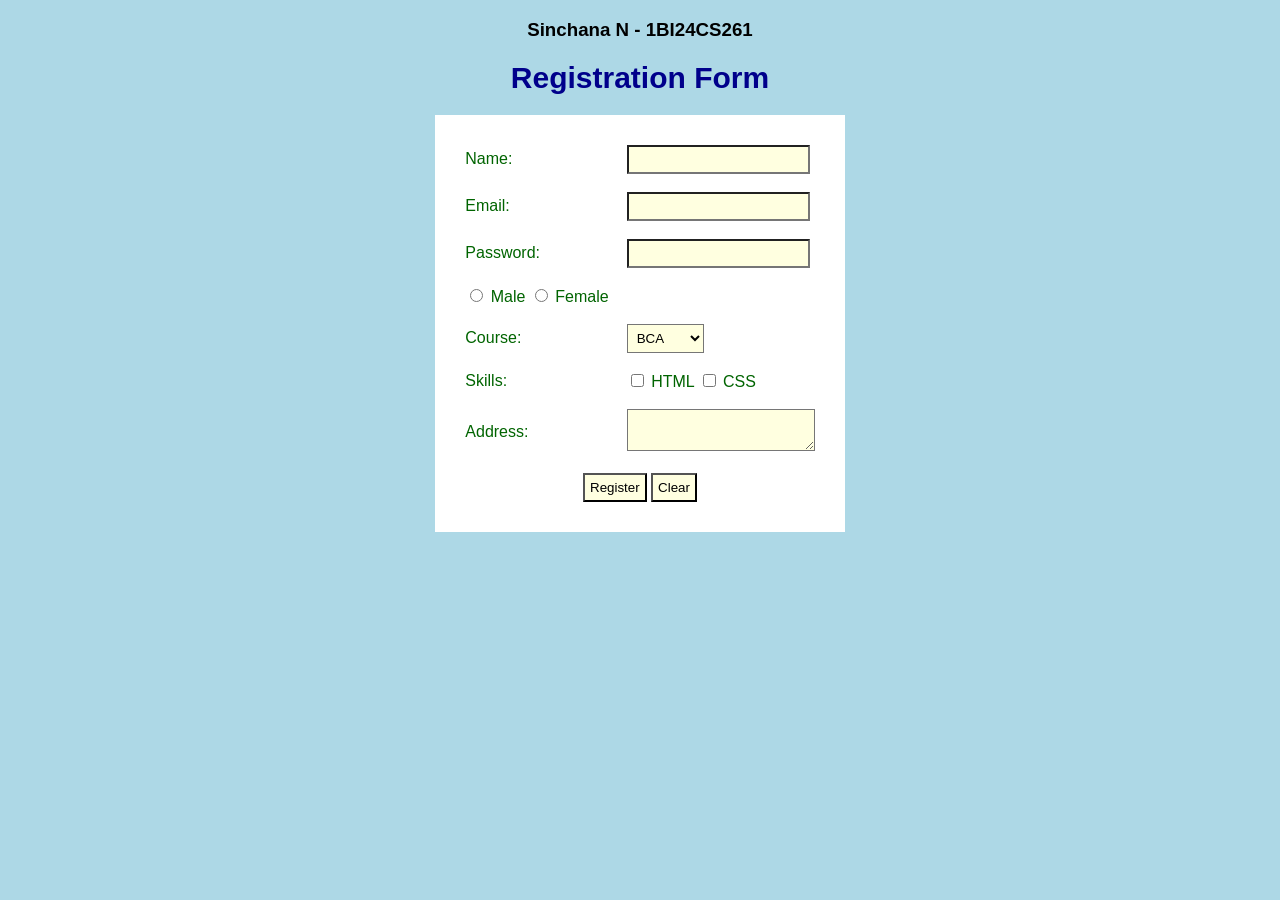
<file: registration.html>
<!DOCTYPE html>
<html>
    <head>
        <title>Registration</title>
        <style>
            body {
                background: lightblue;
                font-family: Arial;
            }

            h1 {
                color: darkblue;
                font-size: 30px;
                text-align: center;
            }

            table {
                margin: auto;
                background: white;
                padding: 20px;
            }

            td {
                padding: 8px;
                color: darkgreen;
                font-size: 16px;
            }

            input, select, textarea {
                background: lightyellow;
                padding: 5px;
            }
        </style>
    </head>
    <body>
        <h3 style="text-align: center">Sinchana N - 1BI24CS261</h3>
        <h1>Registration Form</h1>
        <form>
            <table>
                <tr><td>Name:</td><td><input type='text'></td></tr>
                <tr><td>Email:</td><td><input type="email"></td></tr>
                <tr><td>Password:</td><td><input type='password'></td></tr>
                <tr>
                    <td>
                        <input type="radio" name="g"> Male
                        <input type="radio" name="g"> Female
                    </td>
                </tr>
                <tr>
                    <td>Course:</td>
                    <td>
                        <select>
                            <option>BCA</option>
                            <option>B. Tech</option>
                            <option>MCA</option>
                        </select>
                    </td>
                </tr>
                <tr>
                    <td>Skills:</td>
                    <td>
                        <input type="checkbox"> HTML
                        <input type="checkbox"> CSS
                    </td>
                </tr>
                <tr><td>Address:</td><td><textarea></textarea></td></tr>
                <tr><td colspan="2" align="center">
                    <input type="submit" value="Register">
                    <input type="reset" value="Clear">
                    </td>
                </tr>
            </table>
        </form>
    </body>
</html>
</file>
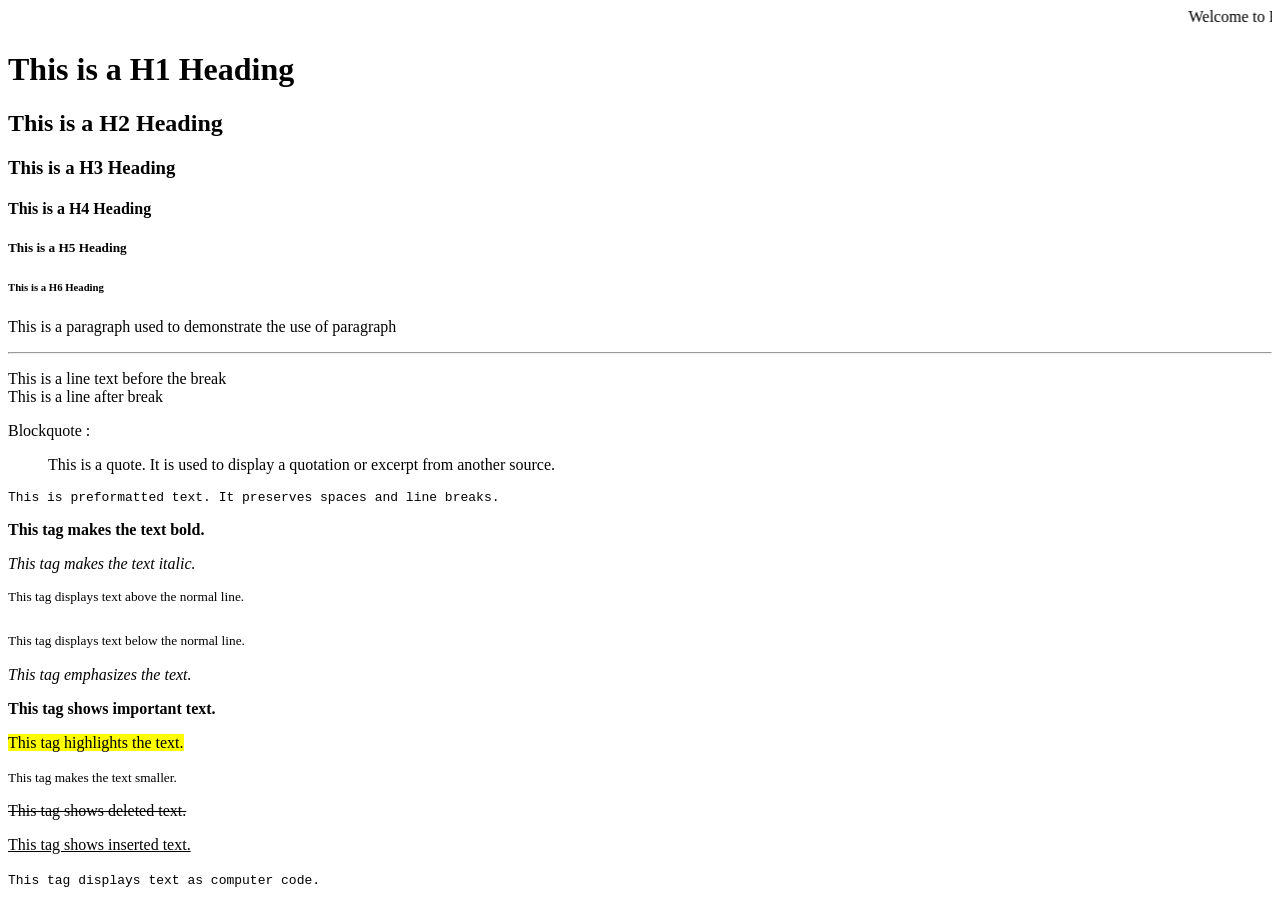
<file: sample.html>
<!DOCTYPE html>
<html>
<body>

    <marquee>Welcome to BIT</marquee>

    <h1>This is a H1 Heading</h1>
    <h2>This is a H2 Heading</h2>
    <h3>This is a H3 Heading</h3>
    <h4>This is a H4 Heading</h4>
    <h5>This is a H5 Heading</h5>
    <h6>This is a H6 Heading</h6>

    <p>This is a paragraph used to demonstrate the use of paragraph</p>

    <hr>

    <p>This is a line text before the break<br>This is a line after break</p>
<p>Blockquote :</p>
    <blockquote>
        This is a quote. It is used to display a quotation or excerpt from another source.
    </blockquote>

    <pre>This is preformatted text. It preserves spaces and line breaks.</pre>

    <p><b>This tag makes the text bold.</b></p>

    <p><i>This tag makes the text italic.</i></p>

    <p><sup>This tag displays text above the normal line.</sup></p>

    <p><sub>This tag displays text below the normal line.</sub></p>

    <p><em>This tag emphasizes the text.</em></p>

    <p><strong>This tag shows important text.</strong></p>

    <p><mark>This tag highlights the text.</mark></p>

    <p><small>This tag makes the text smaller.</small></p>

    <p><del>This tag shows deleted text.</del></p>

    <p><ins>This tag shows inserted text.</ins></p>

    <p><code>This tag displays text as computer code.</code></p>

</body>
</html>
</file>
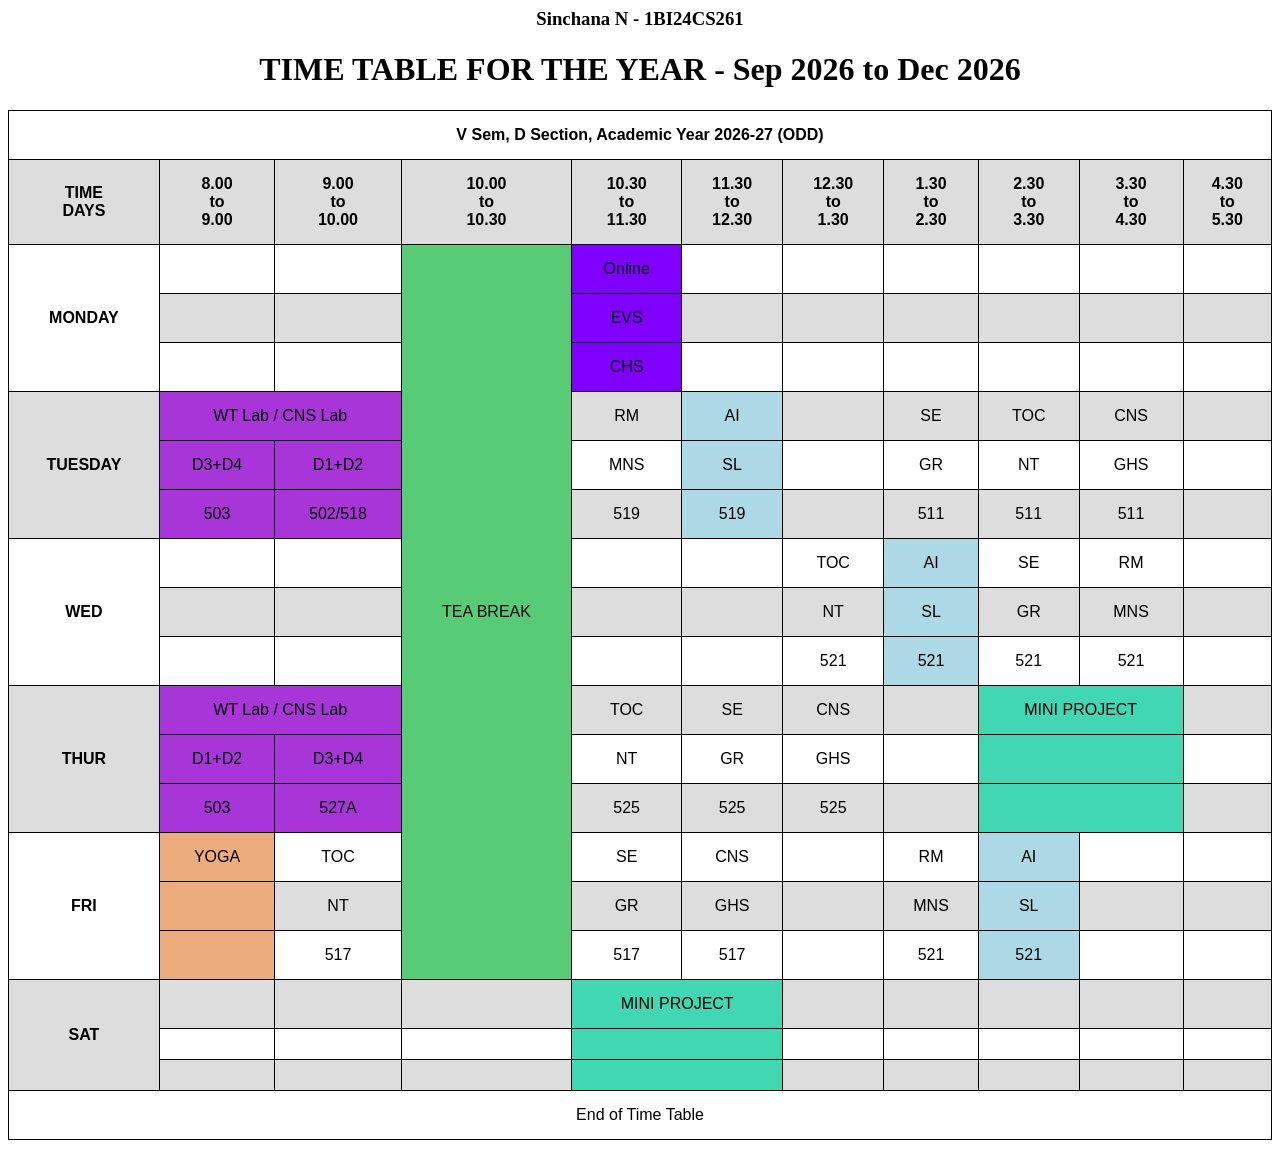
<file: timetable.html>
<html>
    <head>
        <style>
table {
  font-family: arial, sans-serif;
  width: 100%;
  border-collapse: collapse;
}

td, th {
  border: 1px solid #000000;
  text-align: center;
  padding: 15px;
  /* background-color: #eeeeee; */
}

td.lab {
    background-color: #a735d7;
}
td.elective {
    background-color: lightblue;
}
td.zerocred {
    background-color: #edac7d;
}
td.miniproj {
    background-color: #41d7b2;
}
td.onecred {
    background-color: #7F00FF;
}
td.break {
    background-color: #58cb77;
}
tr:nth-child(even) {
  background-color: #dddddd;
}

        </style>
    </head>
    <body>
        <h3 style="text-align: center">
            Sinchana N - 1BI24CS261
        </h3>
        <h1 style="text-align: center">
            TIME TABLE FOR THE YEAR - Sep 2026 to Dec 2026
        </h1>
        <table>
            <tr>
                <th colspan="11"><b> V Sem, D Section, Academic Year 2026-27 (ODD) </b></th>
            </tr>
        
        <tr>
            <th>TIME<br>DAYS</th>
            <th>8.00<br>to<br>9.00</th>
            <th>9.00<br>to<br>10.00</th>
            <th>10.00<br>to<br>10.30</th>
            <th>10.30<br>to<br>11.30</th>
            <th>11.30<br>to<br>12.30</th>
            <th>12.30<br>to<br>1.30</th>
            <th>1.30<br>to<br>2.30</th>
            <th>2.30<br>to<br>3.30</th>
            <th>3.30<br>to<br>4.30</th>
            <th>4.30<br>to<br>5.30</th>
        </tr>


        <tr>
            <td rowspan="3"><b>MONDAY</b></td>
            <td></td>
            <td></td>

            <td rowspan="15" class="break">
                TEA BREAK
            </td>

            <td class="onecred">Online</td>
            <td></td>
            <td></td>
            <td></td>
            <td></td>
            <td></td>
            <td></td>
        </tr>

        <tr>
            <td></td>
            <td></td>
            <td class="onecred">EVS</td>
            <td></td>
            <td></td>
            <td></td>
            <td></td>
            <td></td>
            <td></td>
        </tr>
        <tr>
            <td></td>
            <td></td>
            <td class="onecred">CHS</td>
            <td></td>
            <td></td>
            <td></td>
            <td></td>
            <td></td>
            <td></td>
        </tr>
        <tr>
            <td rowspan="3"><b>TUESDAY</b></td>
            <td class="lab" colspan="2">WT Lab / CNS Lab</td>
            <td>RM</td>
            <td class="elective">AI</td>
            <td></td>
            <td>SE</td>
            <td>TOC</td>
            <td>CNS</td>
            <td></td>
        </tr>

        <tr>
            <td class="lab">D3+D4</td>
            <td class="lab">D1+D2</td>

            <td>MNS</td>
            <td class="elective">SL</td>
            <td></td>
            <td>GR</td>
            <td>NT</td>
            <td>GHS</td>
            <td></td>
        </tr>

        <tr>
            <td class="lab">503</td>
            <td class="lab">502/518</td>

            <td>519</td>
            <td class="elective">519</td>
            <td></td>
            <td>511</td>
            <td>511</td>
            <td>511</td>
            <td></td>
        </tr>


        <tr>
            <td rowspan="3"><b>WED</b></td>

            <td></td>
            <td></td>

            <td></td>
            <td></td>

            <td>TOC</td>
            <td class="elective">AI</td>
            <td>SE</td>
            <td>RM</td>
            <td></td>
        </tr>

        <tr class="wed">
            <td></td>
            <td></td>

            <td></td>
            <td></td>

            <td>NT</td>
            <td class="elective">SL</td>
            <td>GR</td>
            <td>MNS</td>
            <td></td>
        </tr>

        <tr class="wed">
            <td></td>
            <td></td>

            <td></td>
            <td></td>

            <td>521</td>
            <td class="elective">521</td>
            <td>521</td>
            <td>521</td>
            <td></td>
        </tr>

        <tr class="thur">
            <td rowspan="3"><b>THUR</b></td>

            <td colspan="2" class="lab">WT Lab / CNS Lab</td>

            <td>TOC</td>
            <td>SE</td>
            <td>CNS</td>
            <td></td>
            <td colspan="2" class="miniproj">MINI PROJECT</td>
            <td></td>
        </tr>

        <tr class="thur">
            <td class="lab">D1+D2</td>
            <td class="lab">D3+D4</td>

            <td>NT</td>
            <td>GR</td>
            <td>GHS</td>
            <td></td>
            <td colspan="2" class="miniproj"></td>
            <td></td>
        </tr>

        <tr class="thur">
            <td class="lab">503</td>
            <td class="lab">527A</td>

            <td>525</td>
            <td>525</td>
            <td>525</td>
            <td></td>
            <td colspan="2" class="miniproj"></td>
            <td></td>
        </tr>


        <tr class="fri">
            <td rowspan="3"><b>FRI</b></td>

            <td class="zerocred">YOGA</td>
            <td>TOC</td>

            <td>SE</td>
            <td>CNS</td>
            <td></td>

            <td>RM</td>
            <td class="elective">AI</td>
            <td></td>
            <td></td>
        </tr>

        <tr class="fri">
            <td     class="zerocred"></td>
            <td>NT</td>

            <td>GR</td>
            <td>GHS</td>
            <td></td>

            <td>MNS</td>
            <td class="elective">SL</td>
            <td></td>
            <td></td>
        </tr>

        <tr class="fri">
            <td class="zerocred"></td>
            <td>517</td>

            <td>517</td>
            <td>517</td>
            <td></td>

            <td>521</td>
            <td class="elective">521</td>
            <td></td>
            <td></td>
        </tr>


        <tr class="sat">
            <td rowspan="3"><b>SAT</b></td>

            <td></td>
            <td></td>
            <td></td>

            <td colspan="2" class="miniproj">MINI PROJECT</td>
            <td></td>
            <td></td>
            <td></td>
            <td></td>
            <td></td>
        </tr>

        <tr class="sat">
            <td></td>
            <td></td>

            <td></td>
            <td colspan="2" class="miniproj"></td>
            <td></td>
            <td></td>
            <td></td>
            <td></td>
            <td></td>
        </tr>

        <tr class="sat">
            <td></td>
            <td></td>

            <td></td>
            <td colspan="2" class="miniproj"></td>
            <td ></td>
            <td></td>
            <td></td>
            <td></td>
            <td></td>
        </tr>
            <tr>
                <td colspan="11">End of Time Table</td>
            </tr>
    </table>


    <br>

    </body>
</html>
</file>
